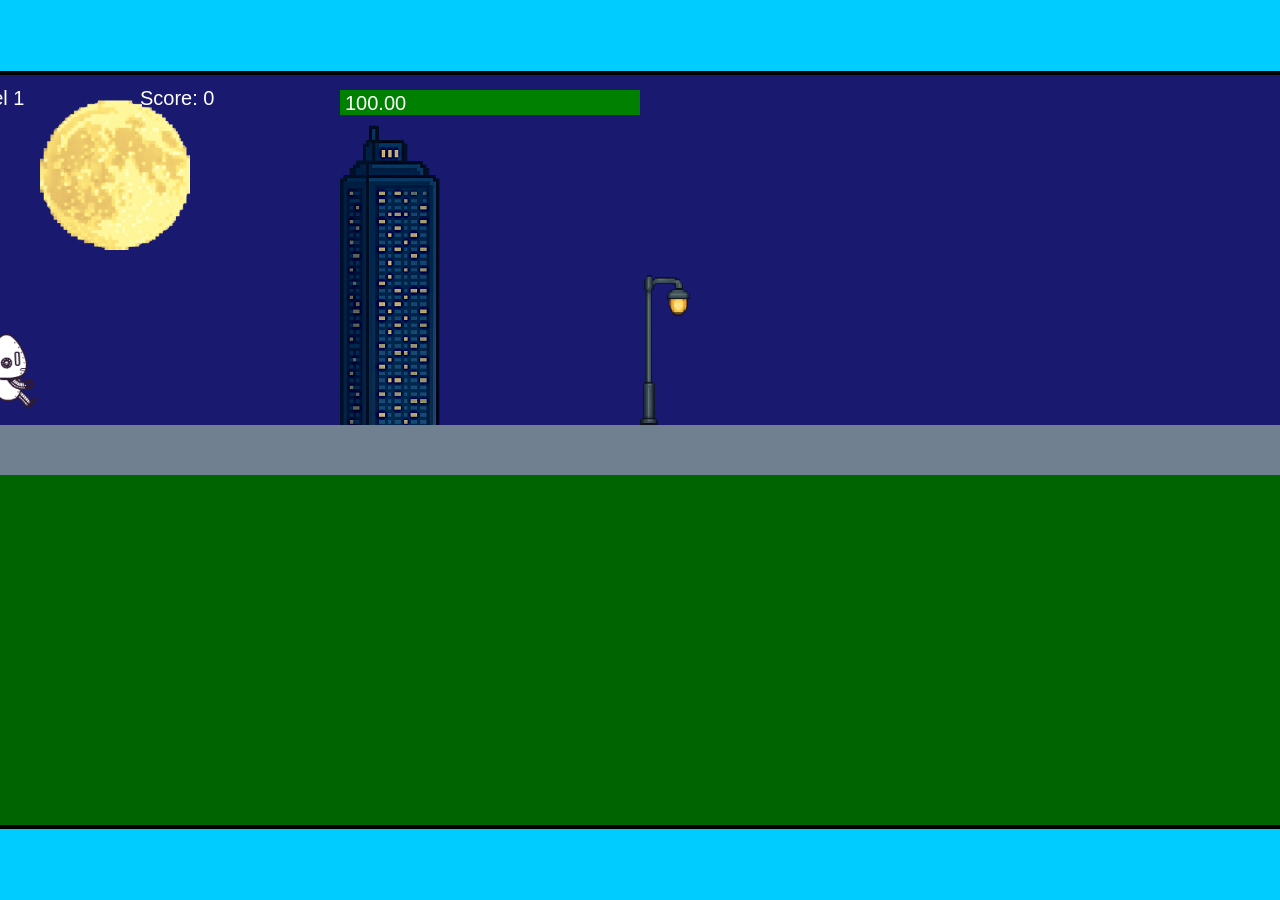
<file: fsd-projects/runtime/index.html>
<!DOCTYPE html>
<html lang="en">
  <head>
    <meta charset="UTF-8" />
    <meta name="viewport" content="width=device-width, initial-scale=1.0" />
    <title>Runtime Neo</title>
    <link rel="stylesheet" href="runtime.css" />
    <script src="https://code.jquery.com/jquery-3.1.0.js"></script>
    <script src="setup.js"></script>
    <script src="levels.js"></script>
    <script src="scenery.js"></script>
    <script src="student.js"></script>
    <script src="main.js"></script>
  </head>
  <body id="body">
    <canvas id="gameCanvas" width="1400" height="750"></canvas>
    <img id="player" src="images/halle.png" />
    <img id="projectile" src="images/projectile.png" />
    <img id="basicPlatform" src="images/interactable/basicPlatform.png" />
    <img id="spikes" src="images/interactable/spikes.png" />
    <img id="bug" src="images/interactable/bug.png" />
    <img id="healthUp" src="images/interactable/healthUp.png" />
    <img id="flag" src="images/interactable/flag.png" />
    <img id="moon" src="images/backgrounds/moon.png" />
    <img id="building" src="images/backgrounds/building.png" />
    <img id="lamp" src="images/backgrounds/lamp.png" />
  </body>
</html>
</file>
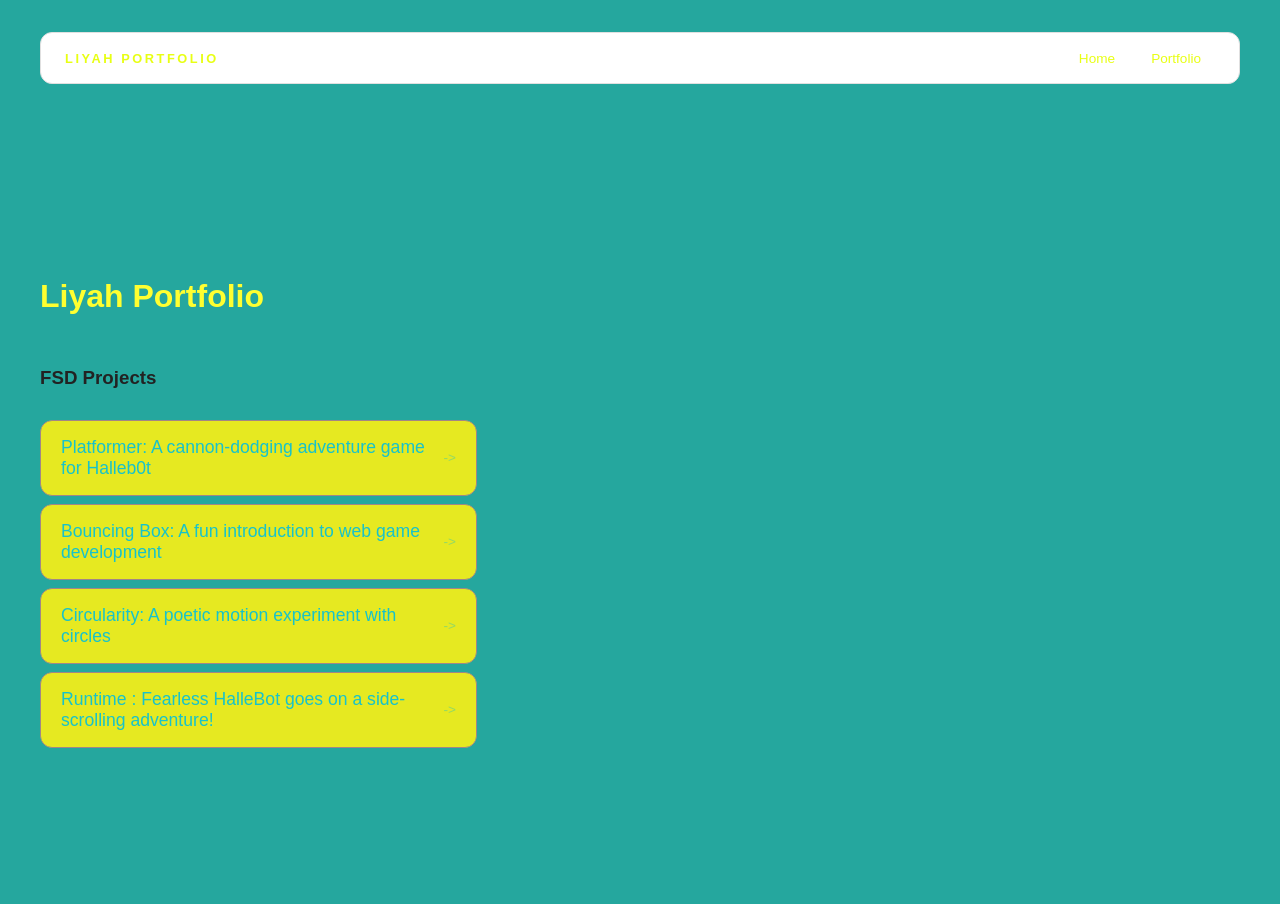
<file: portfolio.html>
<!DOCTYPE html>
<html>
<head>
  <title> Liyah Portfolio </title>
  <link rel="stylesheet" href="style.css" />
</head>
<body>
<!-- All content goes here -->
<div id="all-contents"> 
  <nav> 
    <h1> Liyah Portfolio</h1>
     <ul id="nav-ul">

<li class="nav-li">
<a href="index.html">Home</a>
</li>
<li class="nav-li">
<a href="portfolio.html">Portfolio</a>
</li>
</ul>
  </nav>
 
<main>
  <div class="content">
<h1> Liyah Portfolio</h1>
<h3>FSD Projects</h3>
<ul id="portfolio">
 <li>
<a href="fsd-projects/platformer/">Platformer: A cannon-dodging adventure game for Halleb0t</a>
</li>
<li>
<a href="fsd-projects/bouncing-box/">Bouncing Box: A fun introduction to web game development</a>
</li>
<li>
<a href="fsd-projects/circularity/">Circularity: A poetic motion experiment with circles</a>
</li>
<li>
<a href="fsd-projects/runtime/">Runtime : Fearless HalleBot goes on a side-scrolling adventure!</a>
</li>  
</ul>
<!-- ASD Projects will go here -->
</div>
</main>
</div>
</div>
</body>
</html>
</file>
<file: fsd-projects/runtime/runtime.css>
/* runtime.css */
/* Styles for Runtime Neo auto-runner game */

img {
  display: none;
}

#gameCanvas {
  position: absolute;
  border: 4px solid #000;
  top: 50%;
  left: 50%;
  transform: translate(-50%, -50%);
}

body {
  margin: 0;
  background-color: #00ccff;
  font-family: Arial, sans-serif;
  text-align: center;
  overflow: hidden;
}
</file>
<file: style.css>
* {
  box-sizing: border-box;
}

body {
  margin: 0;
  background: #947706;
  color: #222;
  font-family: "Helvetica Neue", Arial, sans-serif;
}

#all-contents {
  max-width: 1500px;
  min-height: 100vh;
  margin: 0 auto;
  padding: 32px 40px;
}
 { 
  box-sizing: border-box;
}

body {
  margin: 0;
  background: #25a79e;
  color: #222;
  font-family: "Helvetica Neue", Arial, sans-serif;
}

#all-contents {
  max-width: 1500px;
  min-height: 100vh;
  margin: 0 auto;
  padding: 32px 40px;
}
main {
display: grid;
grid-template-columns: minmax(220px, 1fr) minmax(420px, 1.6fr);
align-items: center;
min-height: calc(100vh - 160px);
gap: clamp(32px, 5vw, 80px);
}
.sidebar {
width: 100%;
}
.content {
display: flex;
flex-direction: column;
align-items: flex-start;
gap: 12px;
} 
 h2 {
margin: 0;
font-size: clamp(4rem, 10vw, 7rem);
line-height: 0.9;
font-weight: 900;
letter-spacing: -0.04em;
text-transform: uppercase;
color: #000;
}
.content > p {
margin: 0;
color: #f6f207;
font-size: 0.9rem;
text-transform: uppercase;
letter-spacing: 0.15em;
line-height: 1.4;
}
#interests {
margin-top: 32px;
width: 100%;
}
#interests h3 {
margin: 0 0 12px;
font-size: 0.75rem;
font-weight: 700;
text-transform: uppercase;
letter-spacing: 0.2em;
color: #ecd104;
}
#interests ul {
list-style: none;
margin: 0;
padding: 0;
display: flex;
flex-wrap: wrap;
gap: 8px;
}
#interests li {
color: #d3f206;
font-size: 1rem;
font-weight: 600;
padding: 10px 20px;
background: #fff;
border: 1px solid #4a0a0a;
border-radius: 100px;
transition:
background 0.25s ease,
color 0.25s ease,
transform 0.25s ease;
cursor: default;
}
#interests li:hover {
background: #21afa6;
color: #e8ff14;
border-color: #000;
transform: translateY(-2px);
}
.sidebar-img {
width: 100%;
max-width: 760px;
aspect-ratio: 3 / 4;
object-fit: cover;
display: block;
border-radius: 16px;
filter: grayscale(100%);
box-shadow: 0 8px 30px rgba(0, 0, 0, 0.12);
transition:
filter 0.4s ease,
transform 0.4s ease,
box-shadow 0.4s ease;
}
.sidebar-img:hover {
filter: grayscale(0%);
transform: translateY(-4px);
box-shadow: 0 16px 40px rgba(0, 0, 0, 0.18);
}
nav {
display: flex;
justify-content: space-between;
align-items: center;
margin-bottom: 48px;
padding: 16px 24px;
background: #fff;
border: 1px solid #e0e0e0;
border-radius: 12px;
}
nav h1 {
margin: 0;
font-size: 0.8rem;
font-weight: 700;
text-transform: uppercase;
letter-spacing: 0.2em;
color: #e8ff14;
}
#nav-ul {
list-style: none;
display: flex;
gap: 8px;
margin: 0;
padding: 0;
}
.nav-li a {
color: #e8ff14;
text-decoration: none;
font-size: 0.85rem;
font-weight: 500;
padding: 6px 14px;
border-radius: 8px;
transition:
background 0.25s ease,
color 0.25s ease;
}
.nav-li a:hover {
background: #21afa6;
color: #21afa6;
}
/* Portfolio styles */
.content h1 {
color: rgb(255, 255, 48);
}
#portfolio {
list-style: none;
margin: 0;
padding: 0;
width: 100%;
display: flex;
flex-direction: column;
gap: 8px;
}
#portfolio li {
border-radius: 12px;
overflow: hidden;
}
#portfolio a {
display: flex;
justify-content: space-between;
align-items: center;
text-decoration: none;
color: #17c2cb;
padding: 16px 20px;
font-size: 1.1rem;
font-weight: 500;
background: #e6e921;
border: 1px solid #a18686;
border-radius: 12px;
transition: background 0.25s ease, color 0.25s ease, transform 0.25s ease;
}
#portfolio a:hover {
background: #000;
color: #fff;
transform: translateX(4px);
}
#portfolio a::after {
content: "->";
font-size: 0.85rem;
opacity: 0.4;
transition: opacity 0.25s ease;

white-space: nowrap;
}
#portfolio a:hover::after {
opacity: 1;
}
/* responsive web design */
@media screen and (min-width: 120px) and (max-width: 1080px) {
main {
height: 100ch;
zoom: 1.5;
display: grid;
}
h1 {

font-size: 44px;
}
h2 {
font-size: 42px;
}
h3 {
font-size: 36px;
}
#all-contents {
height: 100ch;
margin: none;
}
a {
font-size: 42px;
}
.sidebar {
margin-right: 0px;
justify-content: center;
align-items: center;
}
.sidebar-img {
width: 100%;
}
p,
li {
font-size: 24px;
}
.content {
align-content: center;
justify-content: center;
}
</file>
